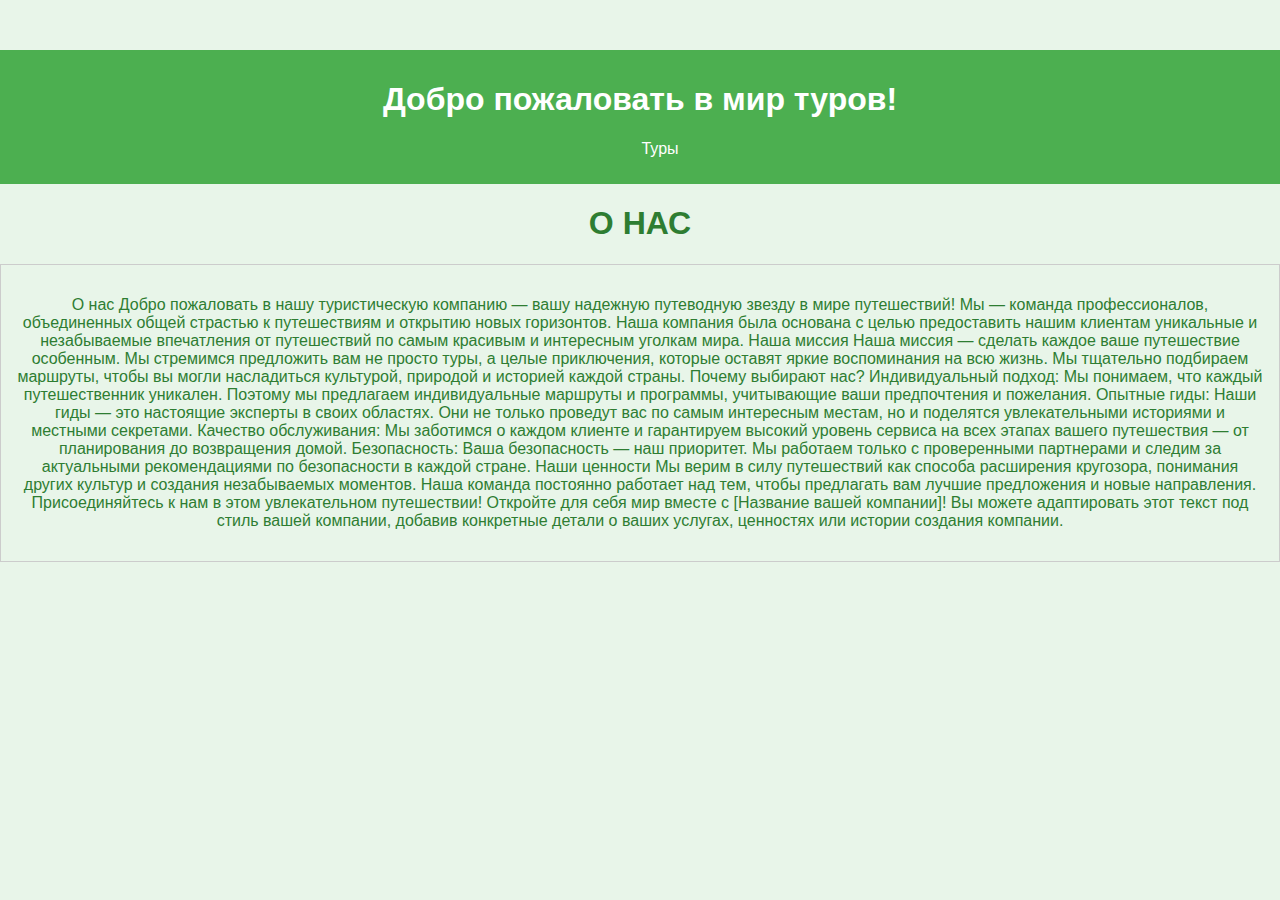
<file: about.html>
<!DOCTYPE html>
<html lang="ru">
<head>
    <meta charset="UTF-8">
    <meta name="viewport" content="width=device-width, initial-scale=1.0">
    <title>Туры по миру</title>
    <link rel="stylesheet" href="tours.css">
</head>
<body>
    <header>
        <h1>Добро пожаловать в мир туров!</h1>
        <nav>
            <ul>
                 <li><a href="tours.html">Туры</a></li>

            </ul>
        </nav>
    </header>
  <h1>О НАС</h1>
    <div class="tour">
  <p>О нас
Добро пожаловать в нашу туристическую компанию — вашу надежную путеводную звезду в мире путешествий!

Мы — команда профессионалов, объединенных общей страстью к путешествиям и открытию новых горизонтов. Наша компания была основана с целью предоставить нашим клиентам уникальные и незабываемые впечатления от путешествий по самым красивым и интересным уголкам мира.

Наша миссия
Наша миссия — сделать каждое ваше путешествие особенным. Мы стремимся предложить вам не просто туры, а целые приключения, которые оставят яркие воспоминания на всю жизнь. Мы тщательно подбираем маршруты, чтобы вы могли насладиться культурой, природой и историей каждой страны.

Почему выбирают нас?
Индивидуальный подход: Мы понимаем, что каждый путешественник уникален. Поэтому мы предлагаем индивидуальные маршруты и программы, учитывающие ваши предпочтения и пожелания.

Опытные гиды: Наши гиды — это настоящие эксперты в своих областях. Они не только проведут вас по самым интересным местам, но и поделятся увлекательными историями и местными секретами.

Качество обслуживания: Мы заботимся о каждом клиенте и гарантируем высокий уровень сервиса на всех этапах вашего путешествия — от планирования до возвращения домой.

Безопасность: Ваша безопасность — наш приоритет. Мы работаем только с проверенными партнерами и следим за актуальными рекомендациями по безопасности в каждой стране.

Наши ценности
Мы верим в силу путешествий как способа расширения кругозора, понимания других культур и создания незабываемых моментов. Наша команда постоянно работает над тем, чтобы предлагать вам лучшие предложения и новые направления.

Присоединяйтесь к нам в этом увлекательном путешествии! Откройте для себя мир вместе с [Название вашей компании]!

Вы можете адаптировать этот текст под стиль вашей компании, добавив конкретные детали о ваших услугах, ценностях или истории создания компании.</p>
</div>
</body>
</html>
</file>
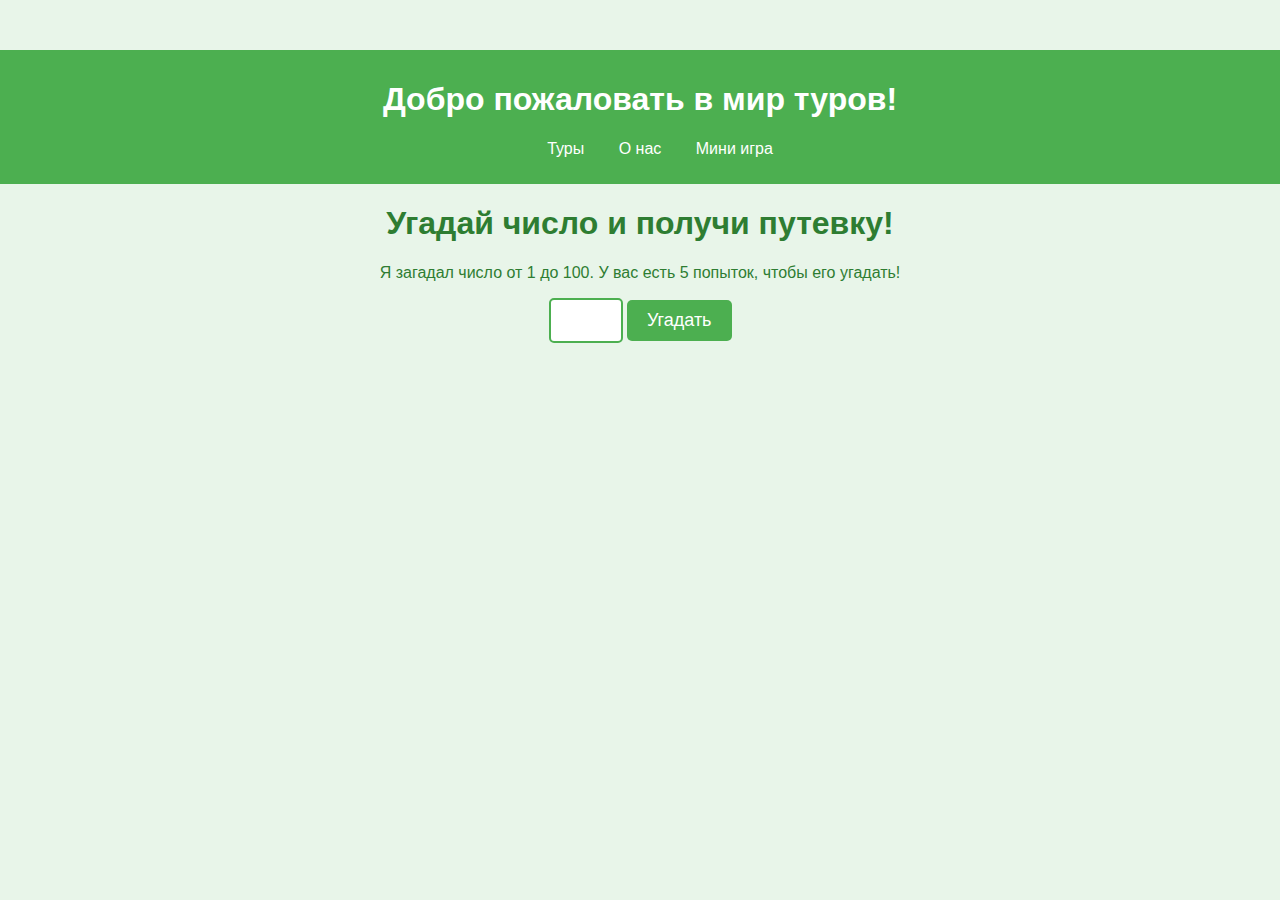
<file: game.html>
<!DOCTYPE html>
<html lang="ru">
<head>
    <meta charset="UTF-8">
    <meta name="viewport" content="width=device-width, initial-scale=1.0">
    <title>Туры по миру</title>
    <link rel="stylesheet" href="tours.css">
</head>
<body>
    <header>
        <h1>Добро пожаловать в мир туров!</h1>
        <nav>
            <ul>
                <li><a href="tours.html">Туры</a></li>
                <li><a href="about.html">О нас</a></li>
                <li><a href="game.html">Мини игра</a></li>
            </ul>
        </nav>
    </header>
    <title>Угадай число - Путевка</title>
    <style>
        body {
            font-family: Arial, sans-serif;
            text-align: center;
            margin-top: 50px;
            background-color: #e8f5e9; /* Светло-зеленый фон */
            color: #2e7d32; /* Темно-зеленый текст */
        }
        input {
            padding: 10px;
            font-size: 18px;
            width: 50px;
            border: 2px solid #4caf50; /* Зеленая рамка */
            border-radius: 5px;
        }
        button {
            padding: 10px 20px;
            font-size: 18px;
            background-color: #4caf50; /* Зеленая кнопка */
            color: white; /* Белый текст на кнопке */
            border: none;
            border-radius: 5px;
            cursor: pointer;
        }
        button:hover {
            background-color: #388e3c; /* Темнее при наведении */
        }
        #status {
            font-size: 24px;
            margin-top: 20px;
        }
    </style>
</head>
<body>

<h1>Угадай число и получи путевку!</h1>
<p>Я загадал число от 1 до 100. У вас есть 5 попыток, чтобы его угадать!</p>

<input type="number" id="guessInput" min="1" max="100">
<button id="guessBtn">Угадать</button>

<div id="status"></div>
<button id="restartBtn" style="display:none;">Начать заново</button>

<script>
    let randomNumber = Math.floor(Math.random() * 100) + 1; // Случайное число от 1 до 100
    let attempts = 0; // Количество попыток
    const maxAttempts = 5; // Максимальное количество попыток

    function checkGuess() {
        const userGuess = parseInt(document.getElementById('guessInput').value);
        attempts++;

        if (userGuess === randomNumber) {
            document.getElementById('status').textContent = `Поздравляем! Вы угадали число ${randomNumber} за ${attempts} попыток! Вы получили путевку!`;
            document.getElementById('guessBtn').disabled = true; // Отключаем кнопку
            document.getElementById('restartBtn').style.display = 'block'; // Показываем кнопку "Начать заново"
        } else if (attempts >= maxAttempts) {
            document.getElementById('status').textContent = `Вы потратили все попытки! Загаданное число было ${randomNumber}.`;
            document.getElementById('guessBtn').disabled = true; // Отключаем кнопку
            document.getElementById('restartBtn').style.display = 'block'; // Показываем кнопку "Начать заново"
        } else if (userGuess < randomNumber) {
            document.getElementById('status').textContent = `Слишком низко! У вас осталось ${maxAttempts - attempts} попыток.`;
        } else {
            document.getElementById('status').textContent = `Слишком высоко! У вас осталось ${maxAttempts - attempts} попыток.`;
        }
    }

    function restartGame() {
        randomNumber = Math.floor(Math.random() * 100) + 1; // Генерируем новое случайное число
        attempts = 0; // Сбрасываем количество попыток
        document.getElementById('status').textContent = '';
        document.getElementById('guessInput').value = '';
        document.getElementById('guessBtn').disabled = false; // Включаем кнопку
        document.getElementById('restartBtn').style.display = 'none'; // Скрываем кнопку "Начать заново"
    }

    document.getElementById('guessBtn').addEventListener('click', checkGuess);
    document.getElementById('restartBtn').addEventListener('click', restartGame);
</script>

</body>
</html>
</file>
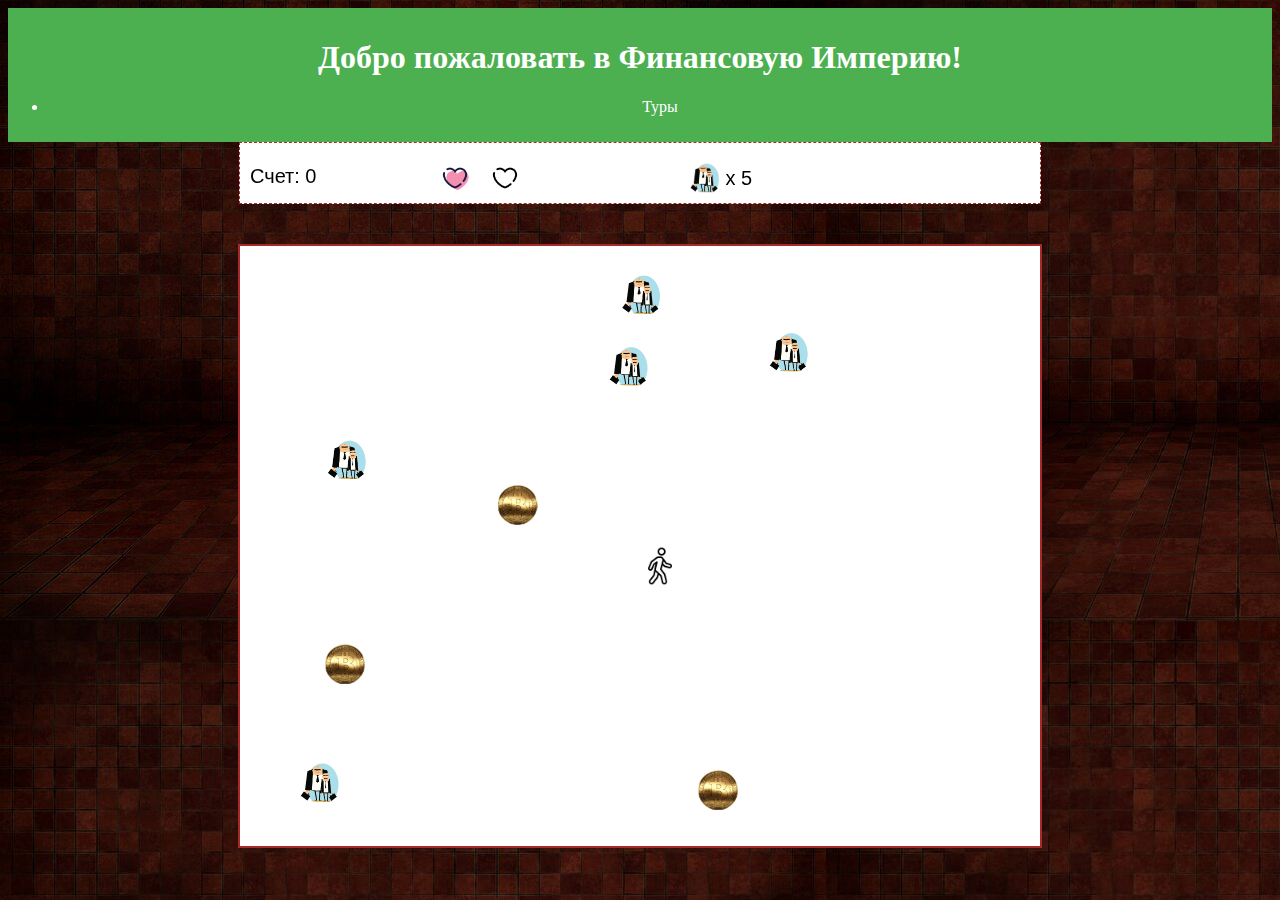
<file: indexgame.html>
<!DOCTYPE html>
<html lang="en">
	<head>
		<meta charset="UTF-8" />
		<meta name="viewport" content="width=device-width, initial-scale=1.0" />
		<title>Document</title>
		<link rel="stylesheet" href="stylegame.css" />
	</head>
	<body>
		<header>
			        <h1>Добро пожаловать в Финансовую Империю!</h1>
        <nav>
            <ul>
                <li><a href="index.html">Туры</a></li>
            </ul>
        </nav>
		</header>
	<body>
		<div class="game">
		<canvas id="livesCanvas"></canvas>
		<canvas id="gameCanvas"></canvas>
		<script src="scriptgame.js"></script>
	</div>
	</body>
</html>
</file>
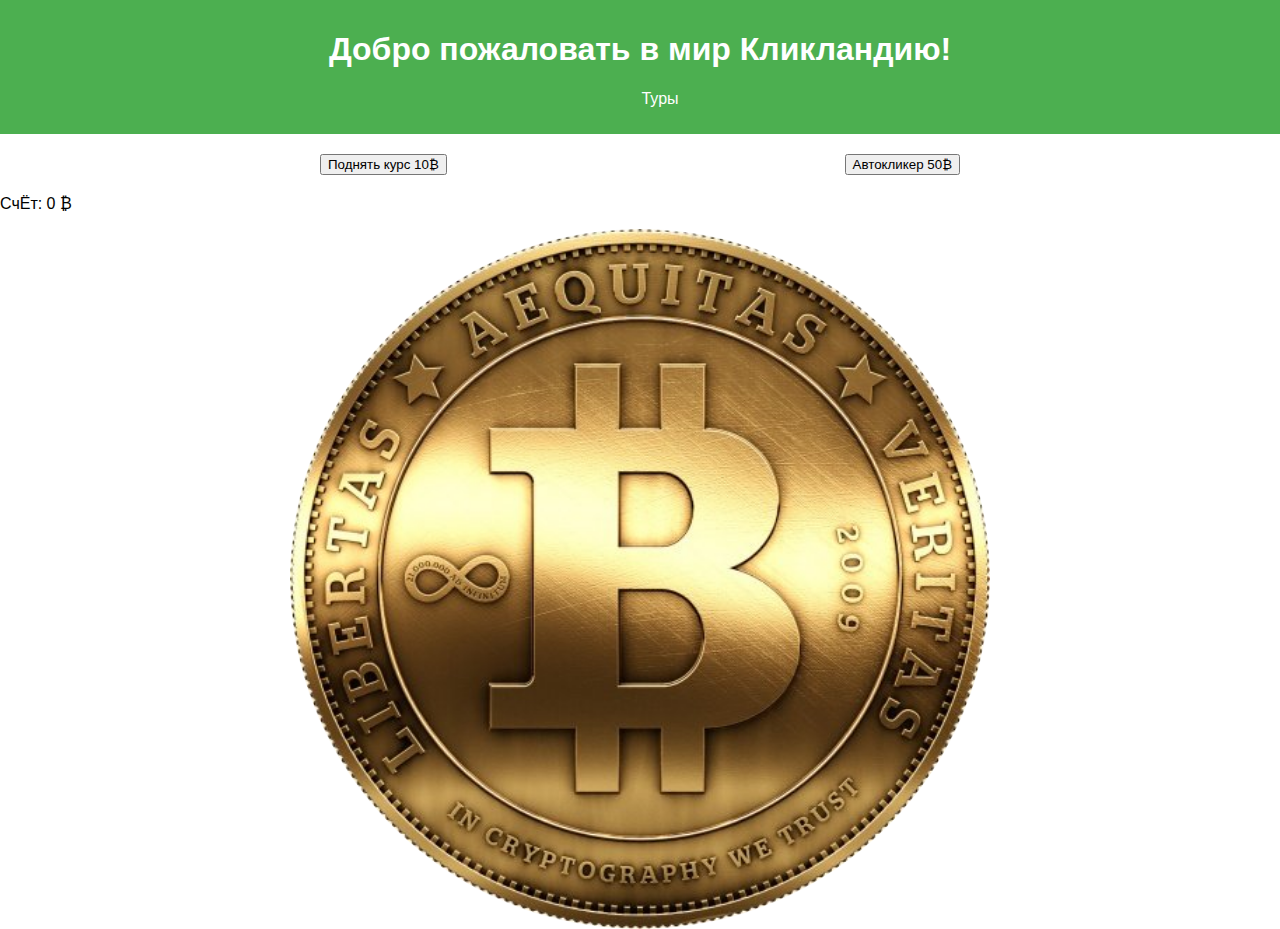
<file: indextour.html>
<!DOCTYPE html>
<html lang="en">
	<head>
		<meta charset="UTF-8" />
		<meta name="viewport" content="width=device-width, initial-scale=1.0" />
		<title>Document</title>
		<link rel="stylesheet" href="styletour.css" />
	</head>
	<body>
		<header>
			        <h1>Добро пожаловать в мир Кликландию!</h1>
        <nav>
            <ul>
                <li><a href="index.html">Туры</a></li>
            </ul>
        </nav>
		</header>
		<div class="container">
			<div class="containerButton">
				<button onclick="upgradeClick()">
					Поднять курс <span id="priseClick">10</span>₿
				</button>
				<button onclick="autoClick()">
					Автокликер <span id="priseAuto">50</span>₿
				</button>
			</div>
		<div class="game" id="game">
			<p>СчЁт: <span id="score">0</span> ₿</p>
			<div id="click"></div>
		</div>
		<div class="card">

		</div>
		</div>


		<script src="script.js"></script>
	</body>
</html>
</file>
<file: tours.css>
body {
    font-family: Arial, sans-serif;
    margin: 0;
    padding: 0;
}

header {
    background-color: #4CAF50;
    color: white;
    padding: 10px 0;
    text-align: center;
}

nav ul {
    list-style-type: none;
}

nav ul li {
    display: inline;
    margin: 0 15px;
}

nav a {
    color: white;
    text-decoration: none;
}

main {
    padding: 20px;
}

.tour {
    border: 1px solid #ccc;
    margin-bottom: 20px;
    padding: 15px;
}

footer {
    background-color: #4CAF50;
    color: white;
    text-align: center;
    padding: 10px 0;
}
body {
font-family: Arial, sans-serif;
text-align: center;
margin-top: 50px;
background-color: #e8f5e9; /* Светло-зеленый фон */
color: #2e7d32; /* Темно-зеленый текст */
}
input {
padding: 10px;
font-size: 18px;
width: 50px;
border: 2px solid #4caf50; /* Зеленая рамка */
border-radius: 5px;
}
button {
padding: 10px 20px;
font-size: 18px;
background-color: #4caf50; /* Зеленая кнопка */
color: white; /* Белый текст на кнопке */
border: none;
border-radius: 5px;
cursor: pointer;
}
button:hover {
background-color: #388e3c; /* Темнее при наведении */
}
#status {
font-size: 24px;
margin-top: 20px;
}
#contact{
    margin-top: 59px;
    margin-bottom: 59px;
    max-height: 500vh;
}
</file>
<file: stylegame.css>
#gameCanvas {
	margin: 40px auto;
	border: 2px solid brown;
}
#livesCanvas {
	border: 1px dashed brown;
	display: flex;
	flex-direction: column;
	align-items: center;
	background-color: white;
}
body{
	background-image: url(фон.jpg);
}
header {
    background-color: #4CAF50;
    color: white;
    padding: 10px 0;
    text-align: center;
}
nav a {
    color: white;
    text-decoration: none;
}
.game{
	display: flex;
	flex-direction: column;
	align-items: center;
}
</file>
<file: styletour.css>
body {
    font-family: Arial, sans-serif;
    margin: 0;
    padding: 0;
}

header {
    background-color: #4CAF50;
    color: white;
    padding: 10px 0;
    text-align: center;
}

nav ul {
    list-style-type: none;
}

nav ul li {
    display: inline;
    margin: 0 15px;
}

nav a {
    color: white;
    text-decoration: none;
}
#click {
	width: 700px;
	height: 700px;
	background-image: url(биток.jpg);
	background-size: 100%;
	margin: 0 auto;
	border-radius: 1000px;
}
#click img {
	width: 100px;
	height: auto;
}
.containerButton {
	width: 50%;
	margin: 20px auto;
	display: flex;
	justify-content: space-between;
}
.animText {
	z-index: 10;
}
.animText {
	animation: textup 1s ease-out;
}
@keyframes textup {
	from {
		transform: translateY(0);
		opacity: 1;
	}
	to {
		transform: translateY(-100px);
		opacity: 0;
	}
}
</file>
